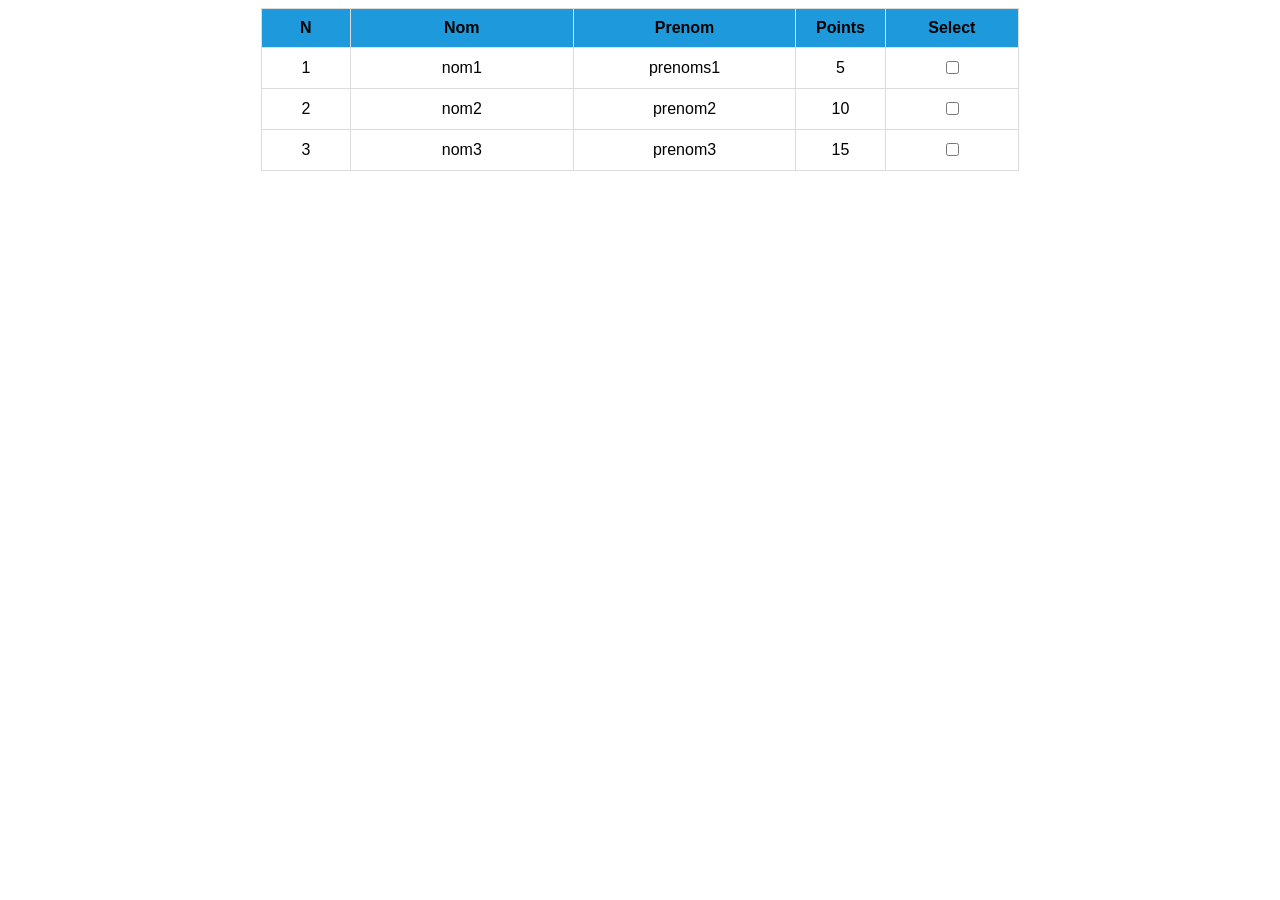
<file: etape1/index.html>
<!doctype html>
<html lang="en">
  <head>
    <meta charset="UTF-8" />
    <meta name="viewport" content="width=device-width, initial-scale=1.0" />
    <link rel="stylesheet" href="style.css" />
    <title>Document</title>
  </head>

  <body>
    <div id="table_container">
      <table id ="table">

        <thead>
          <tr>
            <th class="col_number">N</th>
            <th class="col_text">Nom</th>
            <th class="col_text">Prenom</th>
            <th class="col_number">Points</th>
            <th class="col_chkbox">Select</th>
          </tr>
        </thead>

        <tbody>
          <tr>
            <td class="col_number">1</td>
            <td class="col_text">nom1</td>
            <td class="col_text">prenoms1</td>
            <td class="col_number">5</td>
            <td class="col_chkbox"><input type="checkbox" /></td>
          </tr>
          <tr>
            <td class="col_number">2</td>
            <td class="col_text">nom2</td>
            <td class="col_text">prenom2</td>
            <td class="col_number">10</td>
            <td class="col_chkbox"><input type="checkbox" /></td>
          </tr>
          <tr>
            <td class="col_number">3</td>
            <td class="col_text">nom3</td>
            <td class="col_text">prenom3</td>
            <td class="col_number">15</td>
            <td class="col_chkbox"><input type="checkbox" /></td>
          </tr>
        </tbody>

      </table>

    </div>
  </body>
</html>
</file>
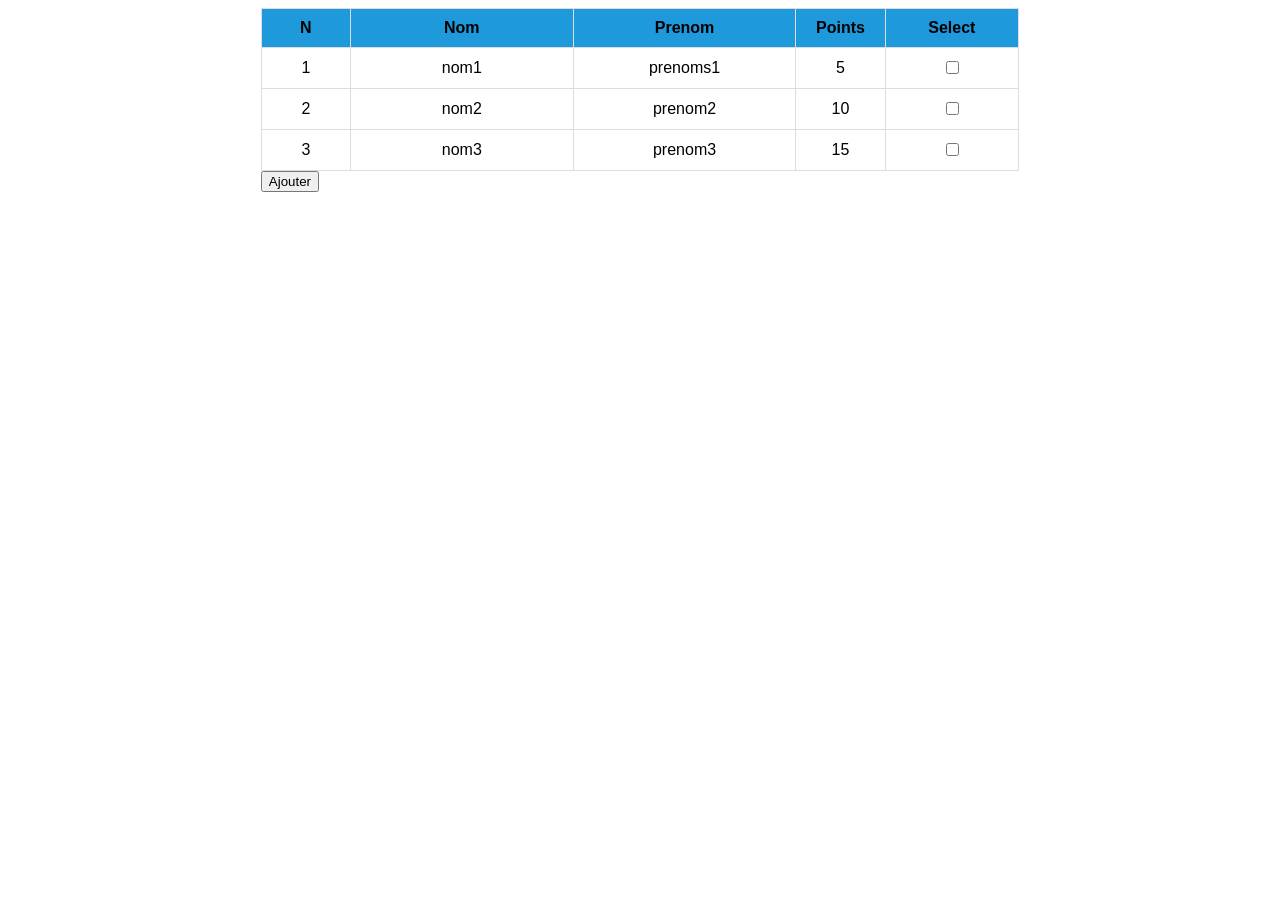
<file: etape2/index.html>
<!doctype html>
<html lang="en">
  <head>
    <meta charset="UTF-8" />
    <meta name="viewport" content="width=device-width, initial-scale=1.0" />
    <link rel="stylesheet" href="style.css" />
    <script src="script.js"></script>
    <title>Document</title>
  </head>

  <body>
    <div id="table_container">
      <table id ="table">
        <thead>
          <tr>
            <th class="col_number">N</th>
            <th class="col_text">Nom</th>
            <th class="col_text">Prenom</th>
            <th class="col_number">Points</th>
            <th class="col_chkbox">Select</th>
          </tr>
        </thead>

        <tbody>
          <tr>
            <td class="col_number">1</td>
            <td class="col_text">nom1</td>
            <td class="col_text">prenoms1</td>
            <td class="col_number">5</td>
            <td class="col_chkbox"><input type="checkbox" /></td>
          </tr>
          <tr>
            <td class="col_number">2</td>
            <td class="col_text">nom2</td>
            <td class="col_text">prenom2</td>
            <td class="col_number">10</td>
            <td class="col_chkbox"><input type="checkbox" /></td>
          </tr>
          <tr>
            <td class="col_number">3</td>
            <td class="col_text">nom3</td>
            <td class="col_text">prenom3</td>
            <td class="col_number">15</td>
            <td class="col_chkbox"><input type="checkbox" /></td>
          </tr>
        </tbody>
      </table>
      <button onclick="doInsertRowTable(99, 'nom', 'prenom', 10)">Ajouter</button>
    </div>



</body>

</html>
</file>
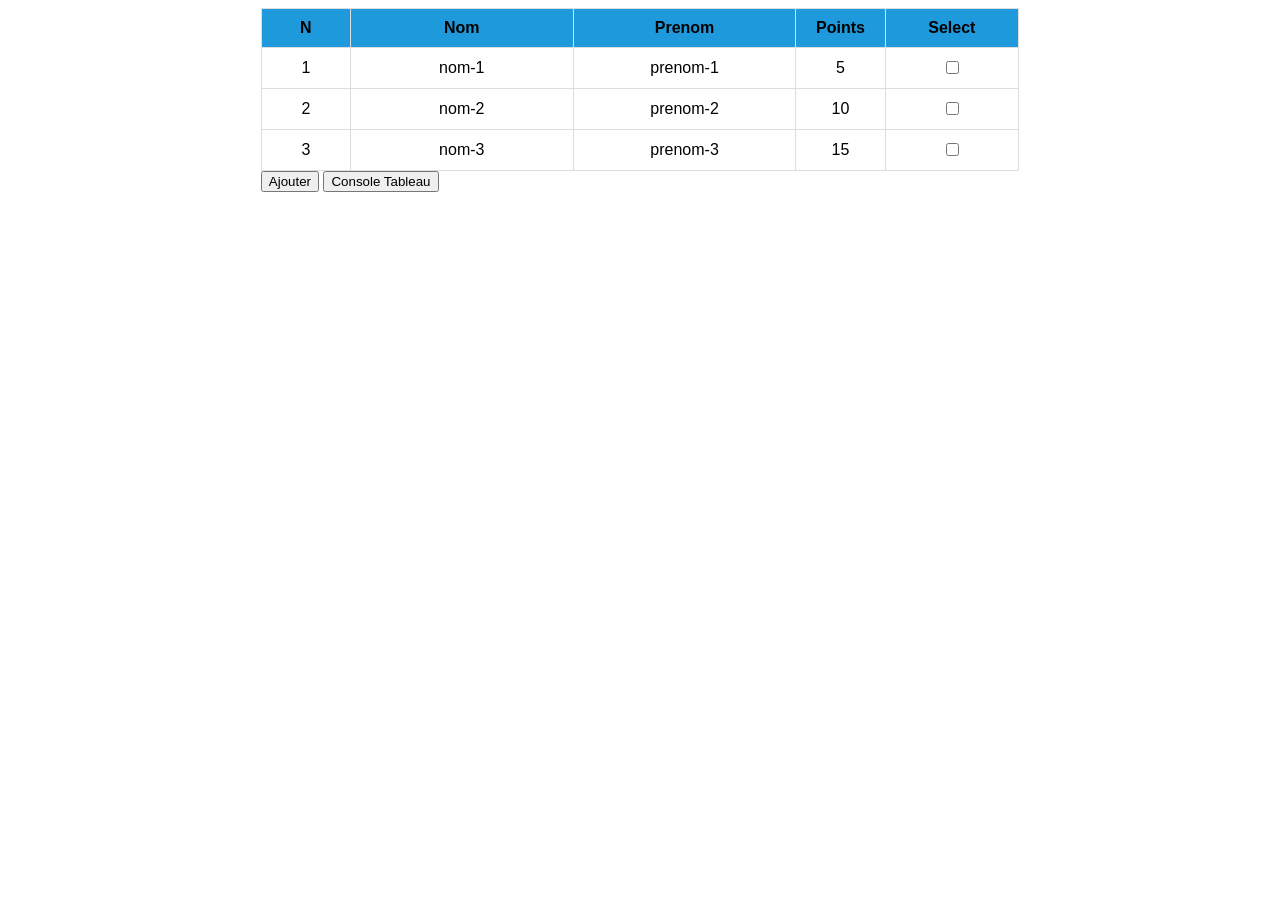
<file: etape3/index.html>
<!doctype html>
<html lang="en">
  <head>
    <meta charset="UTF-8" />
    <meta name="viewport" content="width=device-width, initial-scale=1.0" />
    <link rel="stylesheet" href="style.css" />
    
    <title>Document</title>
  </head>

  <body>
    <div id="table_container">
      <table id ="table">
        <thead>
          <tr>
            <th class="col_number">N</th>
            <th class="col_text">Nom</th>
            <th class="col_text">Prenom</th>
            <th class="col_number">Points</th>
            <th class="col_chkbox">Select</th>
          </tr>
        </thead>
      </table>
      <button onclick="doInsertRowTable(99, 'nom', 'prenom', 10)">Ajouter</button>
      <button onclick="consoleTableau()">Console Tableau</button>
    </div>


<script src="script.js"></script>
</body>

</html>
</file>
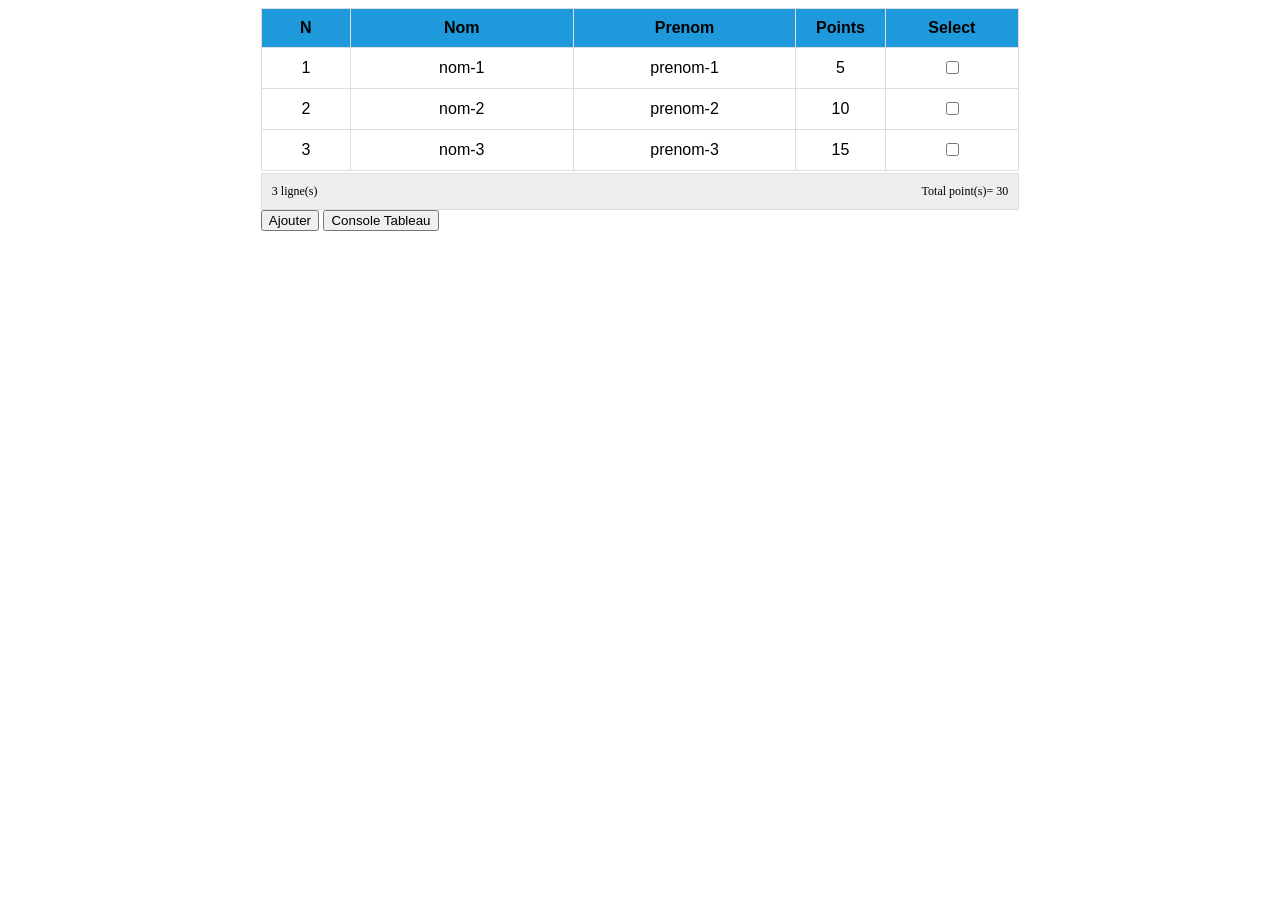
<file: etape4/index.html>
<!doctype html>
<html lang="en">
  <head>
    <meta charset="UTF-8" />
    <meta name="viewport" content="width=device-width, initial-scale=1.0" />
    <link rel="stylesheet" href="style.css" />

    <title>Document</title>
  </head>

  <body>
    <div id="table_container">
      <table id="table">
        <thead>
          <tr>
            <th class="col_number">N</th>
            <th class="col_text">Nom</th>
            <th class="col_text">Prenom</th>
            <th class="col_number">Points</th>
            <th class="col_chkbox">Select</th>
          </tr>
        </thead>
      </table>

      <div id="container_summary">
        <p id="p1">0 lignes</p>
        <p id="p2"></p>
        <p id="p3">Totale point (s) = 0</p>
      </div>

      <button onclick="doInsert('nom', 'prenom', 10)">
        Ajouter
      </button>
      <button onclick="consoleTableau()">Console Tableau</button>
    </div>

    <script src="script.js"></script>
  </body>
</html>
</file>
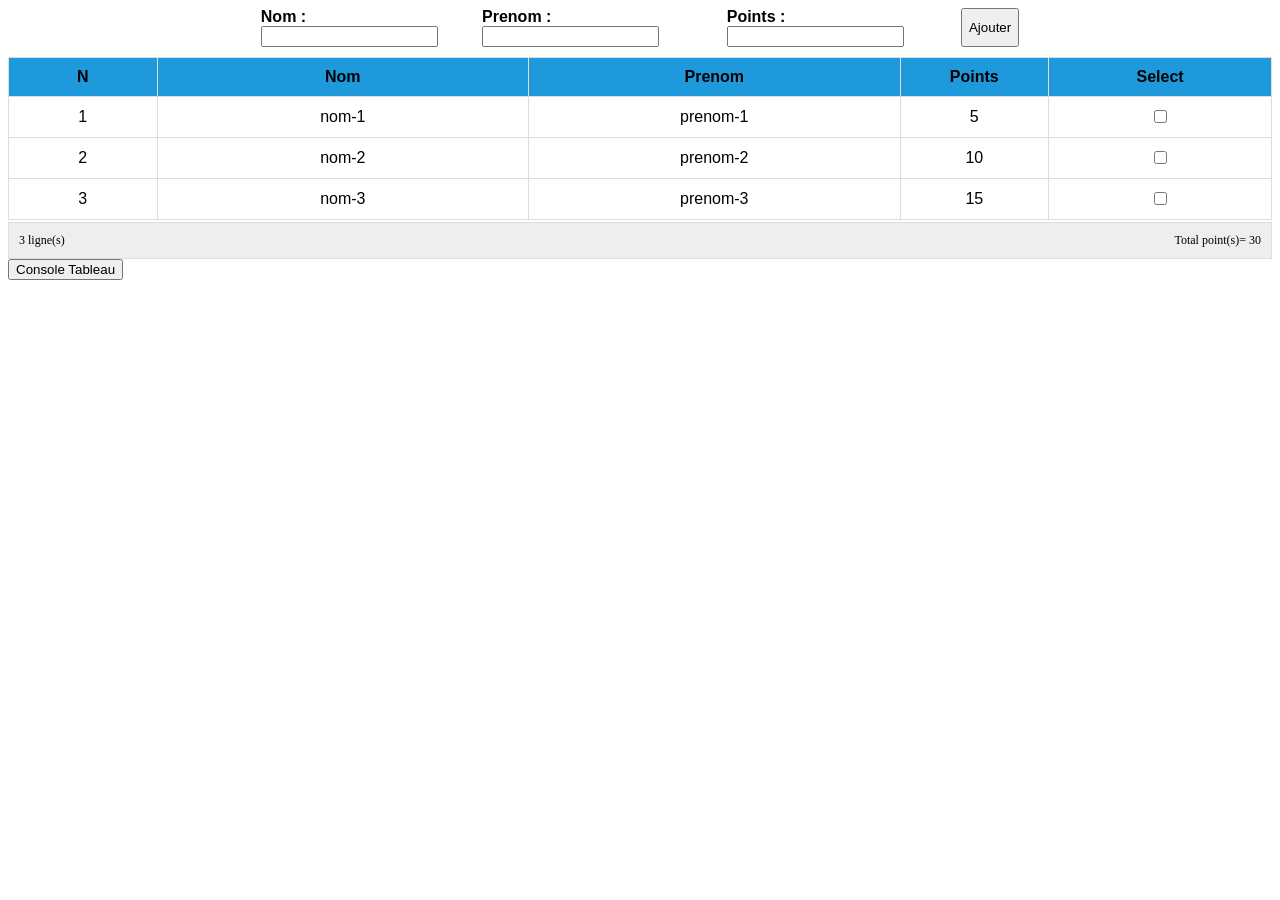
<file: etape5/index.html>
<!doctype html>
<html lang="en">
  <head>
    <meta charset="UTF-8" />
    <meta name="viewport" content="width=device-width, initial-scale=1.0" />
    <link rel="stylesheet" href="style.css" />

    <title>Document</title>
  </head>

  <body>

    <div id="table_container">

      <div id="form_container">
         <div class="form_group">
          <label class="form_label">Nom :</label>
            <input type="text" id="form_nom"  class="form_field"/>
          </div>

          <div class="form_group">
            <label class="form_label">Prenom :</label>
            <input type="text" id="form_prenom" class="form_field"/>
          </div>

          <div class="form_group">
            <label class="form_label">Points :</label>
            <input type="number" id="form_points" class="form_field"/>
          </div>

          <button onclick="doNewData()"> Ajouter
          </button>

         </div>
       
      </div>

      <table id="table">
        <thead>
          <tr>
            <th class="col_number">N</th>
            <th class="col_text">Nom</th>
            <th class="col_text">Prenom</th>
            <th class="col_number">Points</th>
            <th class="col_chkbox">Select</th>
          </tr>
        </thead>
      </table>

      <div id="container_summary">
        <p id="p1">0 lignes</p>
        <p id="p2"></p>
        <p id="p3">Totale point (s) = 0</p>
      </div>

      
      <button onclick="consoleTableau()">Console Tableau</button>
    </div>

    <script src="script.js"></script>
  </body>
</html>
</file>
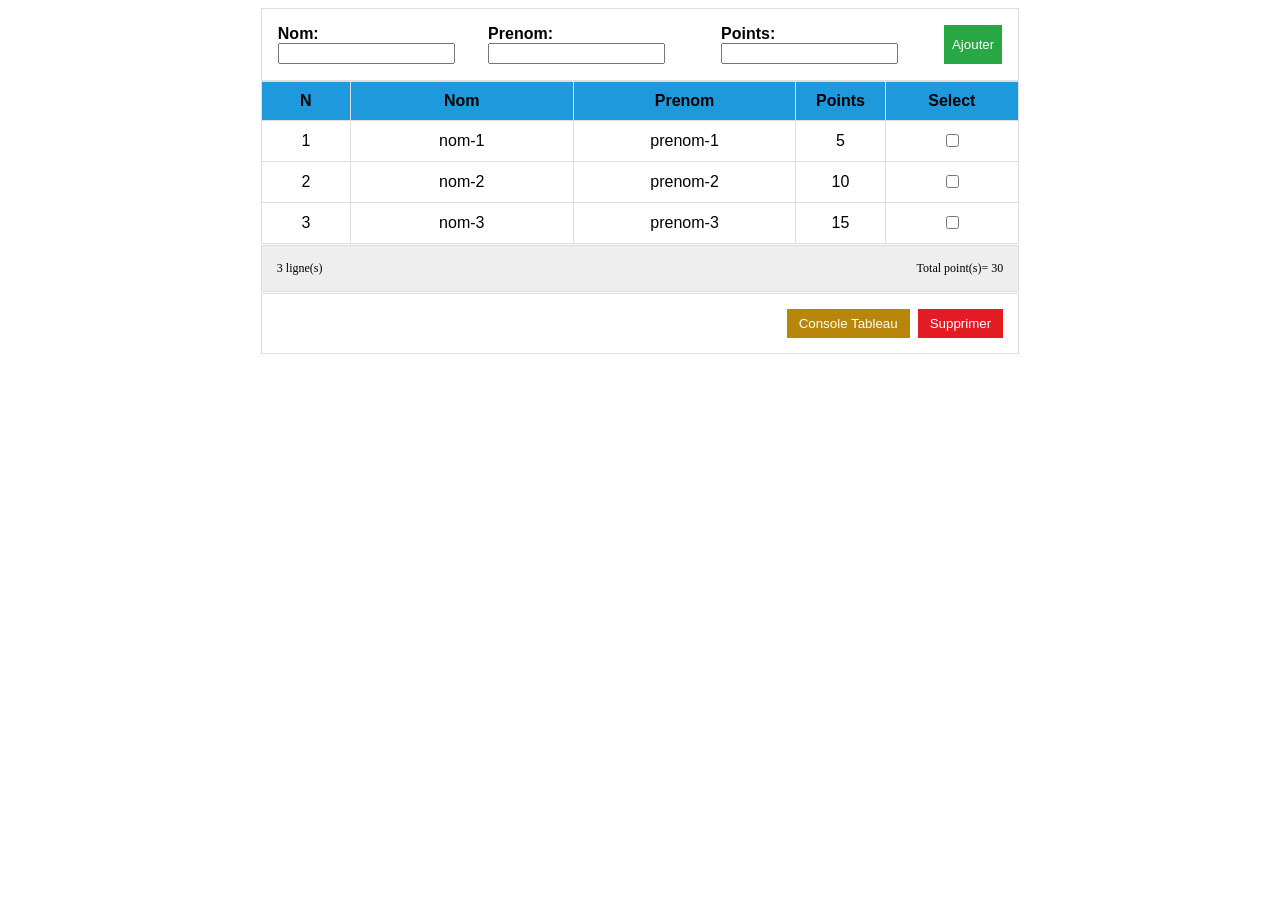
<file: etape6/index.html>
<!doctype html>
<html lang="en">
  <head>
    <meta charset="UTF-8" />
    <meta name="viewport" content="width=device-width, initial-scale=1.0" />
    <link rel="stylesheet" href="style.css" />

    <title>Document</title>
  </head>

  <body>

    <div id="table_container">

      <div id="form_container">
         <div class="form_group">
          <label class="form_label">Nom:</label>
            <input type="text" id="form_nom"  class="form_field"/>
          </div>

          <div class="form_group">
            <label class="form_label">Prenom:</label>
            <input type="text" id="form_prenom" class="form_field"/>
          </div>

          <div class="form_group">
            <label class="form_label">Points:</label>
            <input type="number" id="form_points" class="form_field"/>
          </div>

          <button class="btn-add" onclick="doNewData()"> Ajouter
          </button>

      </div>
       
      

      <table id="table">
        <thead>
          <tr>
            <th class="col_number">N</th>
            <th class="col_text">Nom</th>
            <th class="col_text">Prenom</th>
            <th class="col_number">Points</th>
            <th class="col_chkbox">Select</th>
          </tr>
        </thead>
      </table>

      <div id="container_summary">
        <p id="p1">0 lignes</p>
        <p id="p2"></p>
        <p id="p3">Totale point (s) = 0</p>
      </div>

      <div id ="container_btn">
      <button class="btn-consol" onclick="consoleTableau()" >Console Tableau</button>
      <button class= "btn-del" onclick="deleteRow()">Supprimer</button>
      </div>

    </div>

    <script src="script.js"></script>
  </body>
</html>
</file>
<file: etape1/style.css>
body {
    font-family: Calibri, sans-serif;
}

#table_container {
    width: 60%;
    margin: auto;
}

table {
    width: 100%;
    border-collapse: collapse;
}

th, td {
    border: 1px solid #dddddd;
    padding: 10px;
    text-align: center;
}

th {
    background-color: #1e99db;
}

.col_number {
    width: 10%;
}

.col_text {
    width: 25%;
}

.col_chkbox {
    width: 15%;
}
</file>
<file: etape2/style.css>
body {
    font-family: Calibri, sans-serif;
}

#table_container {
    width: 60%;
    margin: auto;
}

table {
    width: 100%;
    border-collapse: collapse;
}

th, td {
    border: 1px solid #dddddd;
    padding: 10px;
    text-align: center;
}

th {
    background-color: #1e99db;
}

.col_number {
    width: 10%;
}

.col_text {
    width: 25%;
}

.col_chkbox {
    width: 15%;
}
</file>
<file: etape3/style.css>
body {
    font-family: Calibri, sans-serif;
}

#table_container {
    width: 60%;
    margin: auto;
}

table {
    width: 100%;
    border-collapse: collapse;
}

th, td {
    border: 1px solid #dddddd;
    padding: 10px;
    text-align: center;
}

th {
    background-color: #1e99db;
}

.col_number {
    width: 10%;
}

.col_text {
    width: 25%;
}

.col_chkbox {
    width: 15%;
}
</file>
<file: etape4/style.css>
body {
    font-family: Calibri, sans-serif;
}

#table_container {
    width: 60%;
    margin: auto;
}

table {
    width: 100%;
    border-collapse: collapse;
}

th, td {
    border: 1px solid #dddddd;
    padding: 10px;
    text-align: center;
}

th {
    background-color: #1e99db;
}

.col_number {
    width: 10%;
}

.col_text {
    width: 25%;
}

.col_chkbox {
    width: 15%;
}

#container_summary{
    display: flex;
    justify-content: space-between;
    background-color: #eeeeee;
    padding: 5px;
    margin-top: 2px;
    border: 1px solid #dddddd;
}
#container_summary p{
    margin: 5px;
    font-family: Calibri;
    font-size: 12px;
}
</file>
<file: etape5/style.css>
body {
    font-family: Calibri, sans-serif;
}

#table_container {
    width: 60%;
    margin: auto;
}

table {
    width: 100%;
    border-collapse: collapse;
}

th, td {
    border: 1px solid #dddddd;
    padding: 10px;
    text-align: center;
}

th {
    background-color: #1e99db;
}

.col_number {
    width: 10%;
}

.col_text {
    width: 25%;
}

.col_chkbox {
    width: 15%;
}

#container_summary{
    display: flex;
    justify-content: space-between;
    background-color: #eeeeee;
    padding: 5px;
    margin-top: 2px;
    border: 1px solid #dddddd;
}
#container_summary p{
    margin: 5px;
    font-family: Calibri;
    font-size: 12px;
}

#form_container{
  display: flex;
  justify-content: space-between;
  margin-bottom: 10px;
}
#form_container label{
  color :black;
  font-weight: bold;
}
</file>
<file: etape6/style.css>
body {
    font-family: Calibri, sans-serif;
}

#table_container {
    width: 60%;
    margin: auto;
}

table {
    width: 100%;
    border-collapse: collapse;
}

th, td {
    border: 1px solid #dddddd;
    padding: 10px;
    text-align: center;
}

th {
    background-color: #1e99db;
}

.col_number {
    width: 10%;
}

.col_text {
    width: 25%;
}

.col_chkbox {
    width: 15%;
}

#container_summary{
    display: flex;
    justify-content: space-between;
    background-color: #eeeeee;
    padding: 10px;
    margin-top: 1px;
    border: 1px solid #dddddd;
}
#container_summary p{
    margin: 5px;
    font-family: Calibri;
    font-size: 12px;
}

#form_container{
  display: flex;
  justify-content: space-between;
  border: 1px solid #dddddd;
  padding: 15px;
}
#form_container label{
  color :black;
  font-weight: bold;
}


#form_container{
  display: flex;
  justify-content: space-between;
  border: 1px solid #dddddd;
  padding: 16px;
}

#form_container label{
  color :black;
  font-weight: bold;
}


#container_btn {
    display: flex;
    justify-content: flex-end;
    gap: 8px;
    margin-top: 1px;
    border: 1px solid #dddddd;
    padding: 15px;
}

.btn-add {
    background-color: #28a745;
    color: white;
    border: none;
    padding: 6px 8px;
    cursor: pointer;
}


.btn-consol {
    background-color: #b8860b;
    color: white;
    border: none;
    padding: 7px 12px;
    cursor: pointer;
}

.btn-del {
    background-color: #e31b23;
    color: white;
    border: none;
    padding: 7px 12px;
    cursor: pointer;
}
</file>
